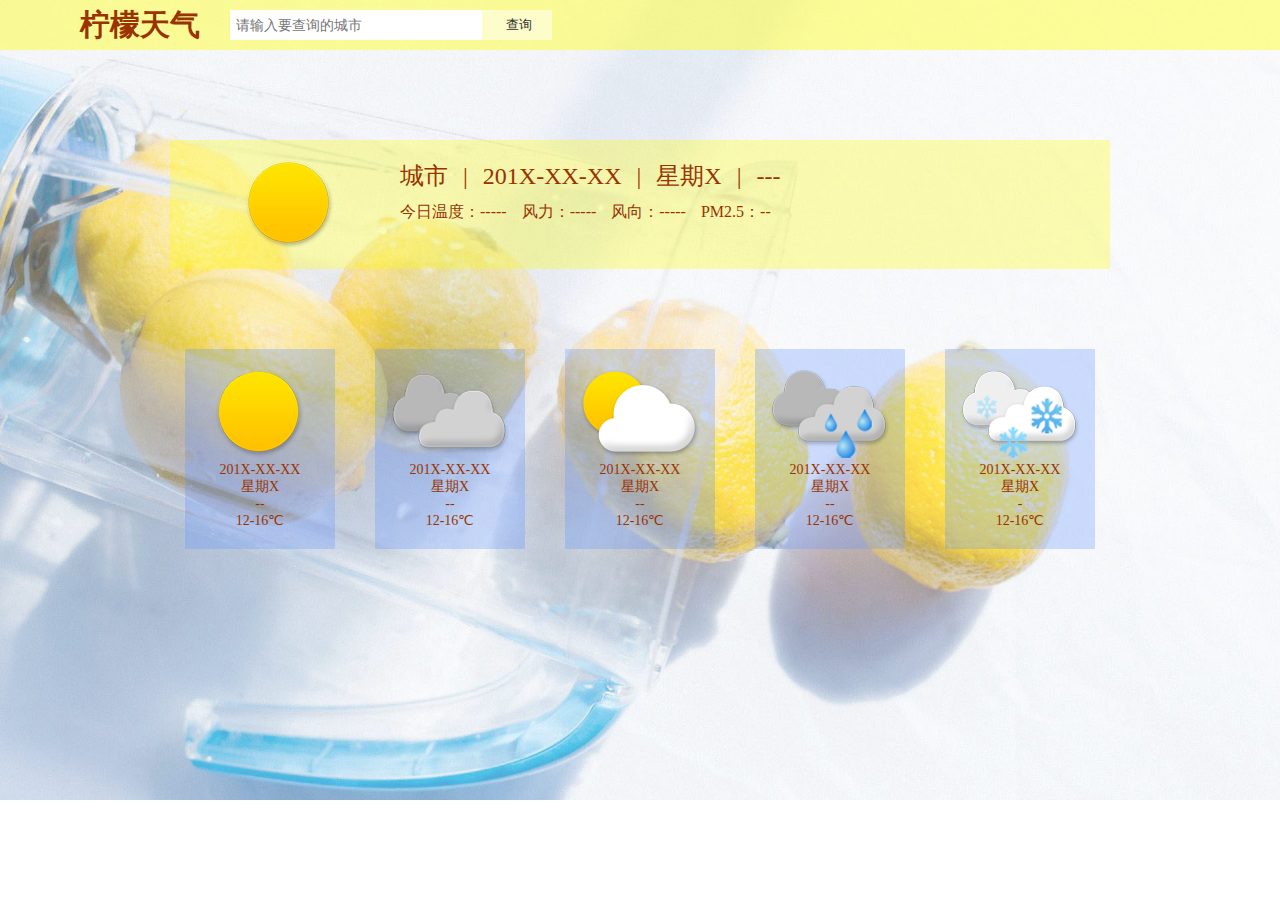
<file: examples/基于百度API的天气预报应用/index.html>
<!DOCTYPE html>
<html>
<head lang="en">
    <meta charset="UTF-8">
    <title>柠檬天气查询应用</title>
    <link rel="stylesheet" href="weather.css"/>
    <link rel="icon" href="icon.png"/>
</head>
<body >
<header>
    <h1>柠檬天气</h1>
    <div id="weather_search">
        <span><input id="text" type="text" placeholder="请输入要查询的城市" /></span>
        <span><input id="btn" type="button" value=" 查询" /></span>
    </div>
</header>
    <section>
        <div id="today_container">
            <div>
                <img src="./images/weather_icon/1.png" alt="今日天气"/>
            </div>
            <div>
                <div class="main_info"><span class="info">城市</span>|<span class="info">201X-XX-XX</span>|<span class="info">星期X</span>|<span class="info">---</span> </div>
                <div class="more_info">今日温度：<span class="info">-----</span>风力：<span class="info">-----</span>风向：<span class="info">-----</span>PM2.5：<span class="info">--</span></div>
            </div>
        </div>
        <div id="future_container">
            <div class="future_box">
                <img src="./images/weather_icon/1.png" alt="天气"/>
                <span class="future_info">201X-XX-XX</span>
                <span class="future_info">星期X</span>
                <span class="future_info">--</span><span class="future_info">12-16℃</span>
            </div>
            <div class="future_box">
                <img src="./images/weather_icon/3.png" alt="天气"/>
                <span class="future_info">201X-XX-XX</span>
                <span class="future_info">星期X</span>
                <span class="future_info">--</span><span class="future_info">12-16℃</span>
            </div>
            <div class="future_box">
                <img src="./images/weather_icon/2.png" alt="天气"/>
                <span class="future_info">201X-XX-XX</span>
                <span class="future_info">星期X</span>
                <span class="future_info">--</span><span class="future_info">12-16℃</span>
            </div>
            <div class="future_box">
                <img src="./images/weather_icon/4.png" alt="天气"/>
                <span class="future_info">201X-XX-XX</span>
                <span class="future_info">星期X</span>
                <span class="future_info">--</span><span class="future_info">12-16℃</span>
            </div>
            <div class="future_box">
                <img src="images/weather_icon/5.png" alt="天气"/>
                <span class="future_info">201X-XX-XX</span>
                <span class="future_info">星期X</span>
                <span class="future_info">-</span><span class="future_info">12-16℃</span>
            </div>
        </div>
    </section>
    <script src="index.js"></script>
</body>
</html>
</file>
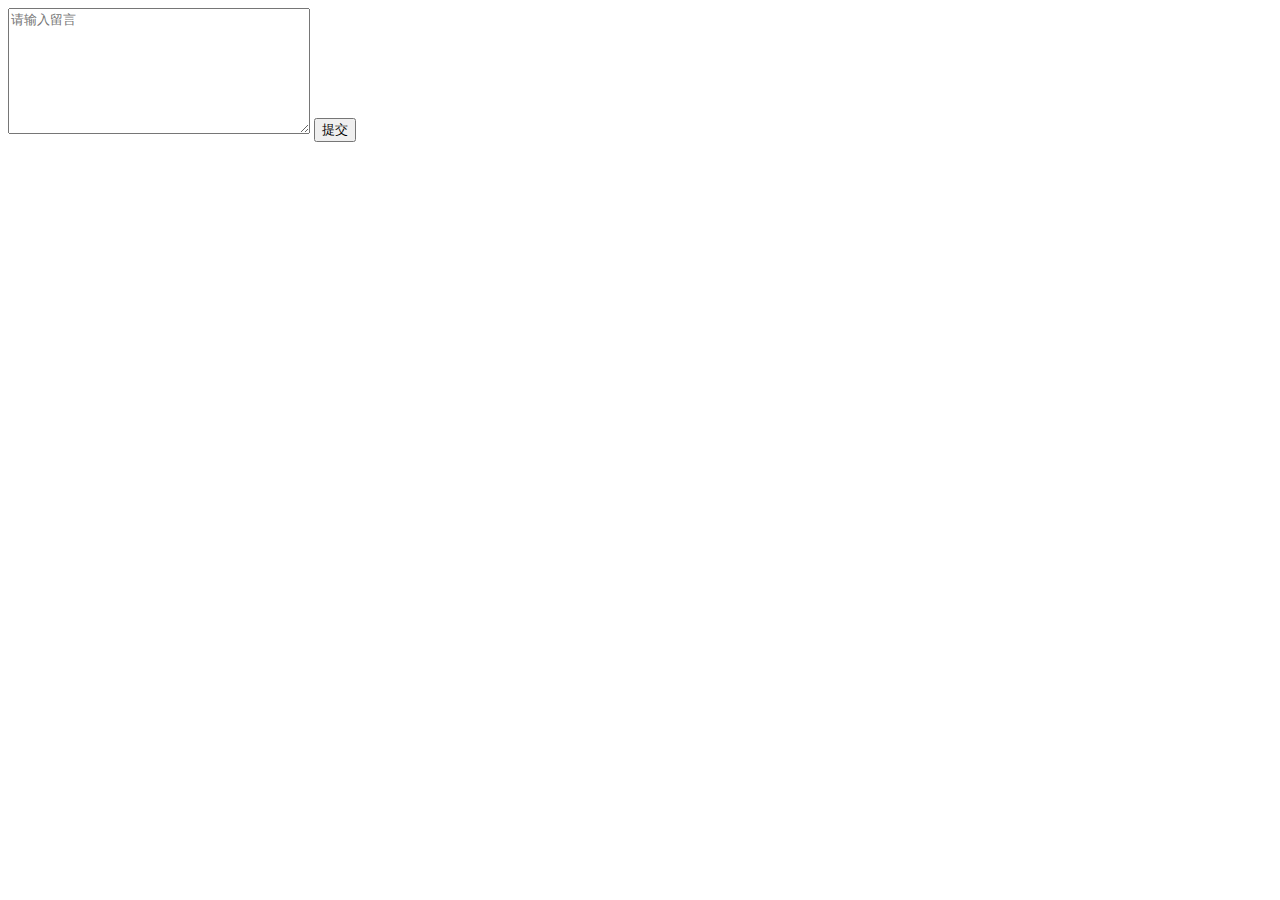
<file: examples/jQuery小案例/使用jQuery验证留言表单.html>
<!DOCTYPE html>
<html>
<head>
	<meta charset="utf-8">
	<title>我的留言表单</title>
	<script type="text/javascript" src="https://cdn.staticfile.org/jquery/1.10.2/jquery.min.js"></script>
	<script type="text/javascript">
		$(function(){
			$("#btn1").click(function(){
				if ($("#lyb").val()) {
					alert("留言提交成功！");
				}else{
					alert("留言表单不能为空！");
				}
			});
		});
	</script>
</head>
<body>
	<textarea id="lyb" rows="8" cols="35" placeholder="请输入留言"></textarea>
	<button id="btn1">提交</button>
</body>
</html>
</file>
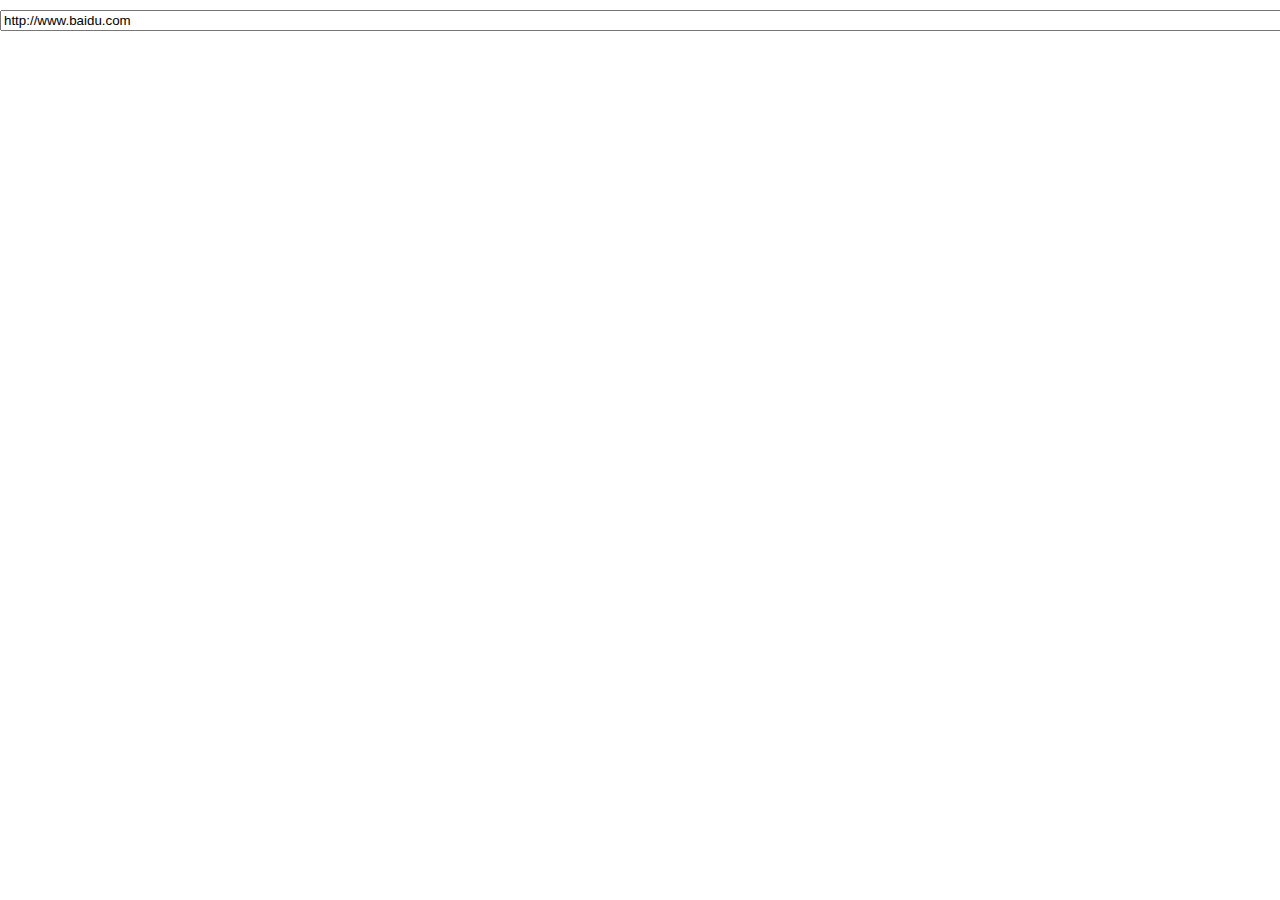
<file: examples/jQuery小案例/通过连接JQ库生成二维码.html>
<!DOCTYPE html>
<html xmlns="http://www.w3.org/1999/xhtml" xml:lang="ko" lang="ko">
<head>
  <title>Javascript 二维码生成库：QRCode</title>
  <meta http-equiv="Content-Type" content="text/html; charset=UTF-8" />
  <meta name="viewport" content="width=device-width,initial-scale=1,user-scalable=no" />
  <script type="text/javascript" src="http://cdn.staticfile.org/jquery/2.1.1/jquery.min.js"></script>
  <script type="text/javascript" src="http://static.runoob.com/assets/qrcode/qrcode.min.js"></script>
  <style type="text/css">
    body {
      margin: auto; 
    }
    .qrcode{
        left: 700px;
        top: 200px;
        width: 350px;
        height: 350px;
        margin-top: 20px; 
    }
    .input1 {
      width: 100%;
      margin: 10px 0px;
    }
  </style>
</head>
<body>
  <input id="text" type="text" value="http://www.baidu.com" class="input1"/><br/>
  <div id="qrcode"></div>
  <script type="text/javascript">
    var qrcode = new QRCode(document.getElementById("qrcode"), {
      width : 300,
      height : 300,
    });

    function makeCode () {
      var elText = document.getElementById("text");

      if (!elText.value) {
        alert("Input a text");
        elText.focus();
        return;
      }

      qrcode.makeCode(elText.value);
    }

    makeCode();

    $("#text").
    on("blur", function () {
      makeCode();
    }).
    on("keydown", function (e) {
      if (e.keyCode == 13) {
        makeCode();
      }
    });
  </script>
</body>
</html>
</file>
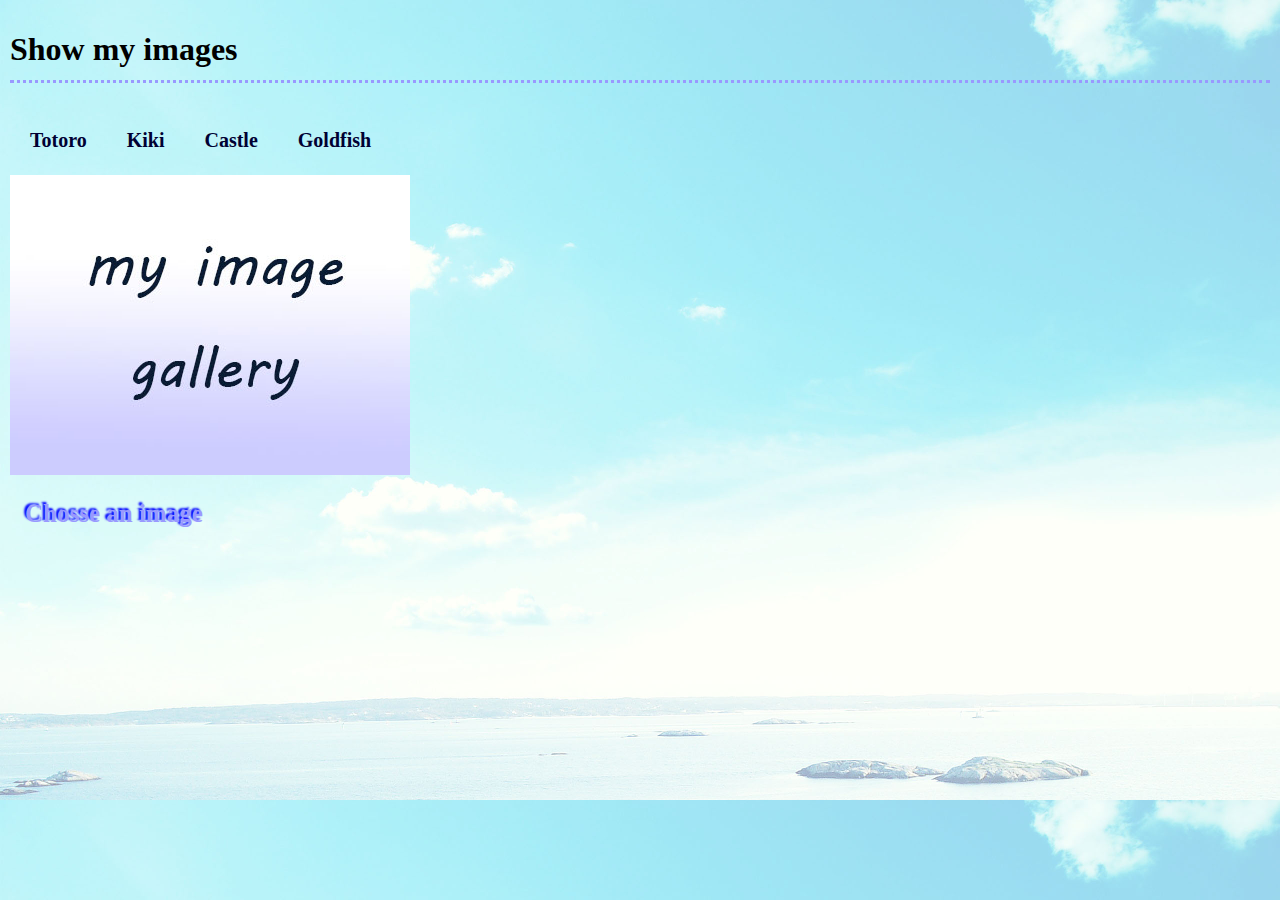
<file: examples/使用JavaScript实现导航栏切换/showPictures.html>
<!DOCTYPE html>
<html>
<head>
	<meta charset="utf-8" />
	<title>Show my pictures</title>
		<style type="text/css">
			body {
				margin: auto;
				padding: 10px;
				background-image: url("images/bg_image.jpg");
				background-size: cover;
			}
			body h1 {
				border-bottom: 3px dotted #9999ff;
				padding-bottom: 12px;
			}
			body p {
				font-size: 25px;
				font-weight: bold;
				color: #9999ff;
				text-shadow: -2px -2px 2px #0000ff;
				padding-left: 15px;
			}
			a {
				text-decoration: none;
				color: #000033;
				background-color: transparent;
			}
			ul {
				padding: 0px;
			}
			li{
				float: left;
				padding: 1em;
				line-height: 1.5em;
				font-size: 20px;
				font-weight: bold;
				list-style: none;
			}
			img {
				display: block;
				clear: both;
			}
		</style>
</head>
<body>
	<h1>Show my images</h1>
		<ul id="imagegallery">
			<li>
				<a href="images/longmao.jpg" title="Totoro" onclick="showPic(this); return false;">Totoro</a>
			</li>
			<li>
				<a href="images/monv.jpg" title="Kiki's Delivery Service" onclick="showPic(this); return false;">Kiki</a>
			</li>
			<li>
				<a href="images/yidongchengbao.jpg" title="Hal's Mobile Castle" onclick="showPic(this); return false;">Castle</a>
			</li>
			<li>
				<a href="images/jinyvji.jpg" title="Goldfish Gill on Cliff" onclick="showPic(this); return false;">Goldfish</a>
			</li>
		</ul>
	<script src="scripts/showPic.js"></script>
</body>
</html>
</file>
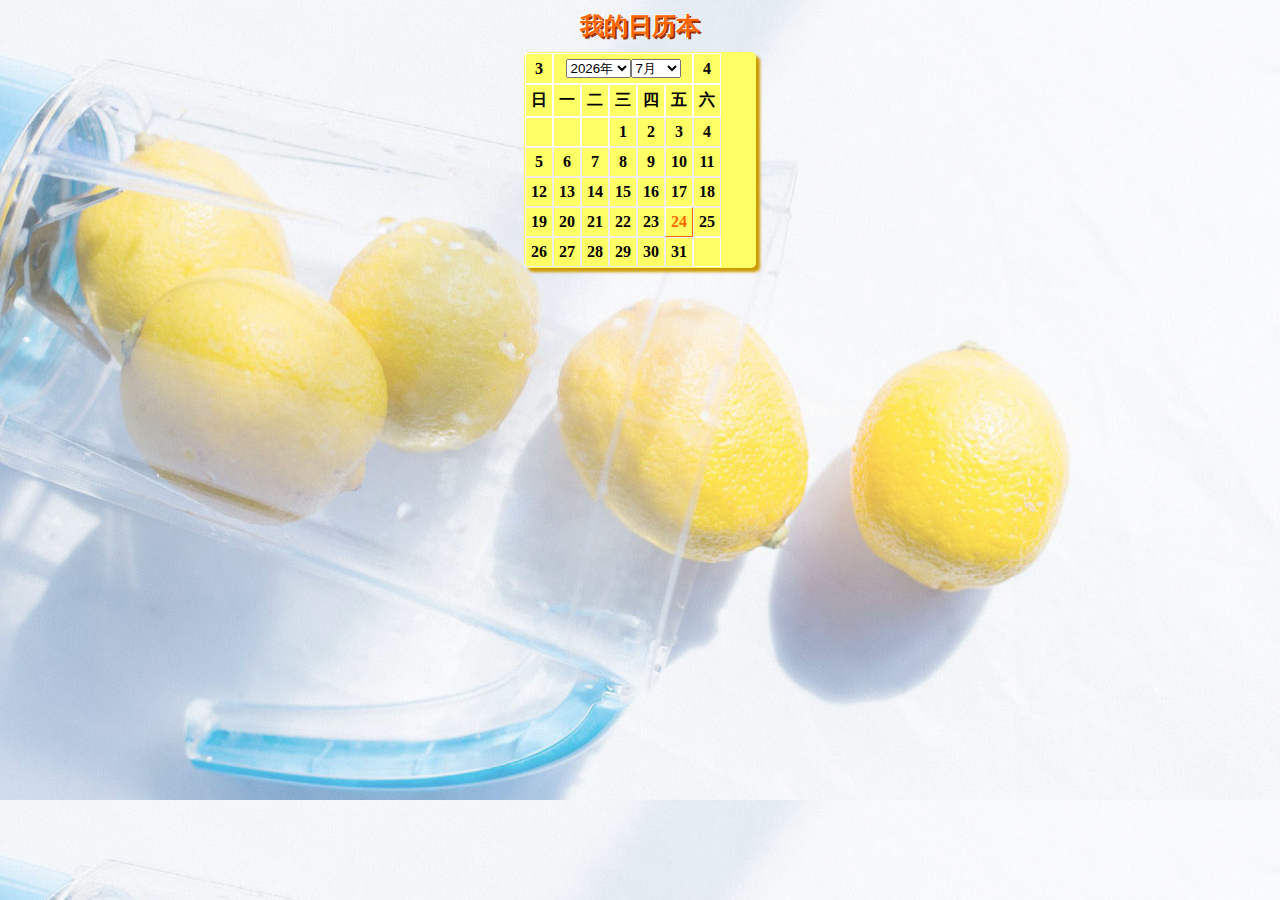
<file: examples/使用JavaScript编写日历本/myCalendar.html>
<!DOCTYPE html>
</html>
<html>
<head>
    <meta charset="utf-8">
    <title>日历</title>

    <style type="text/css">
        body {
          margin: auto;
          background-image: url("images/bg_image.jpg");
           background-size: cover;
        }
        h2 {
          margin: 10px 0px;
          color: #ff6600;
          text-align: center;
          text-shadow: -1px -1px #ffffff, 2px 2px #993300;
          font-family: "楷体";
       }
        #myCalendar { 
          margin: auto;
          top: 200px;
          left: 800px; 
          width: 230px; 
          padding: 1px; 
          font-weight: bold;
          font-family: '楷体';
          cursor: pointer;
          background-color: #ffff66;
          box-shadow: 4px 4px 3px #cc9900;
          border-radius: 5px;
        }
        .all_font { 
            font: 10pt;  
        }
        .week, .BlankTd { 
            font: 12pt; 
            border: 1px solid menu; 
        }
        .today {
          font-family: : 20pt; 
          color: #ff6600; 
          position: relative;
          border-left: 1px solid #ffffff; 
          border-top: 1px solid #ffffff; 
          border-right: 1px solid #ff6600; 
          border-bottom: 1px solid #ff6600;  
        }
        .month { 
          font: 10pt; 
          font-family: webdings;
          border: 1px solid menu;       
        }
        .select { 
          border: 1px solid menu; 
        }
        .over {
          position: relative; 
          border-right: 1px solid buttonshadow; 
          border-bottom: 1px solid buttonshadow; 
          border-left: 1px solid buttonhighlight; 
          border-top: 1px solid buttonhighlight; 
        }
        .out { 
          border-left: 1px solid buttonface; 
          border-top: 1px solid buttonface; 
          border-right: 1px solid buttonface; 
          border-bottom: 1px solid buttonface; 
        }
        .down {     
          position: relative; 
          left: 1px; 
          top: 1px; 
          border-left: 1px solid dimgray; 
          border-top: 1px solid dimgray; 
          border-right: 1px solid white; 
          border-bottom: 1px solid white; 
        }
        #time {
          margin: auto;
          margin-top: 10px;
          text-align: center;
          font-weight: bolder;
          font-size: 25px;
          color: #ff6600;

        }
      </style>
  <script type="text/javascript" language="javascript">
          var oDate = new Object();
          function DateClass(_container) {
          //定义周日到周一数组和每个月的天数。
          this.container = _container;
          this.weekArr = ['日', '一', '二', '三', '四', '五', '六'];
          this.dateArr = [31, 28, 31, 30, 31, 30, 31, 31, 30, 31, 30, 31];

          this.showTable = function(_year, _month) {
              this.container.innerHTML = this.getDateTable(_year, _month);
          }

          this.getDateTable = function(_year, _month) {
              if (this.checkArgs(_year, _month)) {
                  _year = parseInt(this.checkDate(_year, _month).split('-')[0]);
                  _month = parseInt(this.checkDate(_year, _month).split('-')[1]);
                  this.Thead = '<table cellpadding="5" cellspacing="0" class="all_font">\n';
                  //左边的控件，点击跳转到上一个月。
                  this.Thead += '<tr><td align="center" class="month" onclick="oDate.showTable(' + _year + ', ' + eval(_month-1) + ');">3</td>';
                  //下拉选择年份。
                  this.Thead += '<td align="center" colspan="5" class="select"><select onchange="oDate.showTable(options[selectedIndex].value, ' + _month + ');">';
                  for (var i=1900; i<2101; i++) this.Thead += '<option value="' + i + '" ' + ((_year==i) ? 'selected' : '') + '>' + i + '年</option>';
                  this.Thead += '</select><select onchange="oDate.showTable(' + _year + ', options[selectedIndex].value);">';
                  //下拉选择月份。
                  for (var i=1; i<13; i++) this.Thead += '<option value="' + i + '" ' + ((_month==i) ? 'selected' : '') + '>' + i + '月</option>';
                  this.Thead += '</select></td>';
                   //右边控件，点击跳转到下一个月。
                   this.Thead += '<td align="center" class="month" onclick="oDate.showTable(' + _year + ', ' + eval(_month+1) + ');">4</td></tr>\n';
                   //显示一周七天的间隔。
                   this.Thead += '<tr>';
                   for (var i=0; i<this.weekArr.length; i++) this.Thead += '<td align="center" class="week">' + this.weekArr[i] + '</td>';
                   this.Thead += '</tr>\n';
                   this.Tbody = '<tr>';
                   //判断2月是否有29号。
                   this.dateArr[1] = (!this.checkYear(_year)) ? 28 : 29 ;
                   //每月第一天的位置。
                   for (var i=0; i<this.firstPos(_year, _month); i++) this.Tbody += '<td class="BlankTd"></td>';
                  //设定日历上的排列。
                   for (var i=1; i<=this.dateArr[_month-1]; i++) {
                        if (this.firstPos(_year, _month) == 0) {
                            if (i!=1 && i%7==1) this.Tbody += '</tr>\n<tr>';
                        } else {
                            if ((i+this.firstPos(_year, _month))%7==1) this.Tbody += '</tr>\n<tr>';
                        }
                        if (!this.today(_year, _month, i)) {
                            this.Tbody += '<td align="center" class="out" onmouseover="className=\'over\';" onmouseout="className=\'out\';" onmousedown="className=\'down\';" onclick="oDate.showDateStr(' + _year + ', ' + _month + ', ' + i + ', \'' + this.weekArr[new Date(_year, _month-1, i).getDay()] + '\');">' + i + '</td>';
                        } else {
                           this.Tbody += '<td align="center" class="today" onclick="oDate.showDateStr(' + _year + ', ' + _month + ', ' + i + ', \'' + this.weekArr[new Date(_year, _month-1, i).getDay()] + '\');">' + i + '</td>'; 
                        } 
                   }
                   for (var i=0; i<6-this.lastPos(_year, _month); i++) this.Tbody += '<td class="BlankTd"></td>';
                   this.Tbody += '</tr>\n'; 
                   this.TFoot = '</table>\n';
                   this.Table = this.Thead + this.Tbody + this.TFoot;
                   return this.Table;
               } else {
                   return 'Arguments Error!';
               }            
           }
           //设置第一个位置。
           this.firstPos = function(_year, _month) {
                return new Date(_year, _month-1, 1).getDay();
           }
           //设置最后一个位置。
           this.lastPos = function(_year, _month) {
                return new Date(_year, _month-1, this.dateArr[_month-1]).getDay();
           }
          //检查年份是否为闰年。
           this.checkYear = function(_year) {
                return ((_year % 4 == 0) && (_year % 100 != 0)) || (_year % 400 == 0);
           }
           //设置今天的日期。
           this.today = function(_year, _month, _date) {
                return (new Date().getFullYear() == _year) && (new Date().getMonth() == _month-1) && (new Date().getDate() == _date);
           }
           //设定年份和月份的范围。
           this.checkArgs = function(_year, _month) {
                if (_year<1900 || _year>2100) return false;
                if (_month<0 || _month>13) return false;
                return (!isNaN(_year) && !isNaN(_month));           
           }
           //检查日期的正确性。
           this.checkDate = function(_year, _month) {
                if (_month<1) { 
                    _year --;
                    _month = 12;
                }
                if (_month>12) { 
                    _year ++;
                    _month = 1;
                }
                return _year + '-' + _month;
           } 
          //设置弹窗信息。
           this.showDateStr = function(_year, _month, _date, _week) {
                window.alert(_year + '年' + _month + '月' + _date + '日' + ' 星期'+_week);  
           }
      }
     //读取年月日等信息。
      window.onload = function() {
           oDate = new DateClass(self.myCalendar);
           oDate.showTable(new Date().getFullYear(), new Date().getMonth()+1);
      }
      //显示当前时间。
    setInterval("time()",1000);
          function time() {
          var t = new Date();
          document.getElementById("time").innerHTML= t;
           }
  </script>
</head>
<body>
  <h2>我的日历本</h2>
  <div id="myCalendar"></div>
  <div id="time"></div>
</body>
</html>
</file>
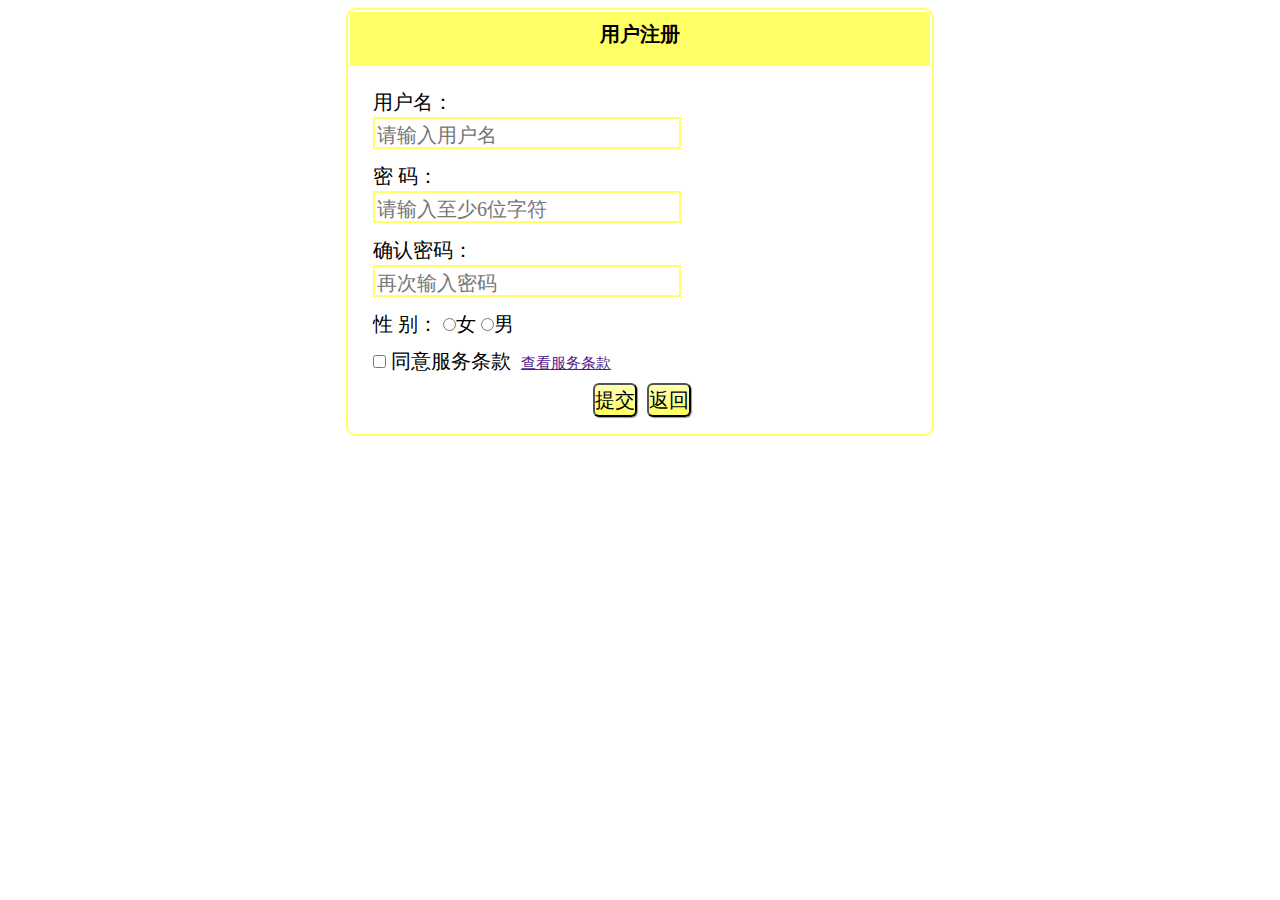
<file: examples/注册、登录表单验证/sign_in.html>
<!DOCTYPE html>
<html>
<head>
	<meta charset="utf-8">
	<title>用户注册</title>
	<style type="text/css">
		body {
			text-align: center;
		}
		.user {
			margin: auto;
			width: 580px;
			padding: 2px;
			text-align: left;
			border: 2px solid #ffff66;
			border-radius: 10px;
			background-color: #ffffff;
			color: #000000;
		}
		.user * {
			margin: 0;
			padding: 0;
			font: normal 20px/1.5em "宋体";

		}
		.user h3 {
			height: 50px;
			line-height: 40px;
			font-weight: bold;
			text-align: center;
			padding: 2px;
			margin-bottom:6px;
			background-color: #ffff66;
		}
		.user .content {
			padding: 15px;
			padding-left: 23px;
		}
		.user .form_cont {
			margin-bottom: 7px;
		}
		.user .form_cont label {
			cursor: pointer;
		}
		.user .user_name input, .user .user_pw input {
			width: 300px;
			height: 25px;
			padding: 3px 2px 0;
			margin-bottom: 5px;
			border: 2px solid #ffff66;
		}
		.user .agree_l input {
			margin-right: 8px;
			vertical-align: -1px;
			*vertical-align: 0;
		}
		#small_size{
			font-size: 15px;
			margin-left: 5px;
		}
		.user .btn {
			text-align: center;
		}
		.btn a {
			text-decoration: none;
			color: #000000;
		}
		.user .btn button {
			text-align: center;
			margin-right: 5px;
			cursor: pointer;
			box-shadow: 1px 1px 1px #999999;
			border-radius: .3em;
			*vertical-align: -3px;
			background: url(images/image1.jpg) repeat-x;
		}
	</style>
		<script type="text/javascript">
        window.onload = function(){
        	document.getElementById("signForm").addEventListener("submit",function(){
	        	var inputName = document.getElementById("userName").value;
	        	if (inputName.length !=11 ) {
	        		alert("请在用户名中输入正确的手机号码！")
	        	}
	            var inputPw = document.getElementById("userPw").value;
	            if (inputPw.length <= 6) {
	            	alert("请输入不少于6个字符的密码！")
	            }
            },false);
        }
        function f(){
        	return false;
        }
    </script>
</head>
<body>
	<div class="user">
		<h3>用户注册</h3>
		<div class="content">
			<form name="form2" method="post" id="signForm">
				<div class="form_cont user_name">
					<label for="userName">用户名：</label><br/>
					<input type="text" id="userName" placeholder="请输入用户名" />
				</div>
				<div class="form_cont user_pw">
					<label for="userPw">密 码：</label><br/>
					<input type="password" id="userPw" placeholder="请输入至少6位字符" />
				</div>
				<div class="form_cont user_pw">
					<label for="certainPw">确认密码：</label><br/>
					<input type="password" id="certainPw" placeholder="再次输入密码" />
				</div>
				<div class="form_cont sex_1">
					<label>性 别：</label>
					<input type="radio" name="sex" id="female" value="0" /><label for="female">女</label>
					<input type="radio" name="sex" id="man" value="1" /><label for="man">男</label>
				</div>
				<div class="form_cont agree_1">
					<input type="checkbox" id="agree">
					<label for="agree">同意服务条款</label>
					<a href="" id="small_size" target="_blank">查看服务条款</a>
				</div>
				<div class="btn">
					<button type="submit" id="sub" onsubmit="return f()">
						<a href="login_in.html" target ="_blank" > 提交</a>
					</button>
					<button>
						<a href="login_in.html" target ="_blank" > 返回</a>
					</button>
				</div>
			</form>
		</div>
	</div>
</body>
</html>
</file>
<file: examples/基于百度API的天气预报应用/weather.css>
body,div,h1,h2,h3,h4,h5,h6,input,header,main,ul,li,footer,p,span,section{
    padding: 0;
    margin: 0;
}
html,body{
    height: 100%;
    min-width: 960px;
}
body{
    background: url(images/bg_image.jpg) no-repeat;
    font-size: 14px;
    -webkit-background-size: 100%;
    background-size: 100%;
    color: #993300;
}
header{
    height: 50px;
    padding-left: 80px;
    background: rgba(255, 255, 50, 0.5);
}
h1{
    padding-right: 30px;
    line-height: 50px;
    font-size: 30px;
    float: left;
}
#weather_search{
    margin-top: 10px;
    float: left;
}
#weather_search span{
    height: 30px;
    float: left;
}
#text{
    padding: 0 6px 0 6px;
    background: #fff;
    font-size: 14px;
    width: 240px;
    height: 30px;
    border: none;
    outline: none;
}
#btn{
    width: 70px;
    height: 30px;
    border: none;
    background: rgba(255,255,255,0.5);
    color: #333;
    outline: none;
    cursor: pointer;
}
#btn:hover{
    background: rgba(255, 255, 255, 0.3);
}
section{
    padding-top: 90px;
}
#today_container{
    width: 900px;
    margin: 0 auto;
    padding: 20px;
    background: rgba(255,255,0,0.3);
    overflow: hidden;
}
#today_container div img {
    margin: 0 50px 0 40px;
    float: left;
}
 .main_info{
    font-size: 24px;
    margin-bottom: 10px;
}
 .main_info span{
    margin: 0 15px;
}
 .main_info span:first-child{
    margin-left: 0;
}
 .more_info {
    margin-top: 3px;
    font-size: 16px;
}
 .more_info span{
    margin: 0 15px 0 0;
}
#future_container{
    margin: 80px auto 0 auto;
    width: 950px;
    text-align: center;
    overflow: hidden;
}
#future_container div{
    float: left;
    width: 150px;
    padding: 20px 0;
    margin: 0 20px;
    background: rgba(100, 150,255, 0.3);
}
#future_container div:hover{
    background: rgba(255,255,0,0.4);
}
#future_container div span{
    display: block;
}
footer{
    position: absolute;
    bottom: 0;
    width: 100%;
}
footer div{
    width: 175px;
    margin: 0 auto;
}
</file>
